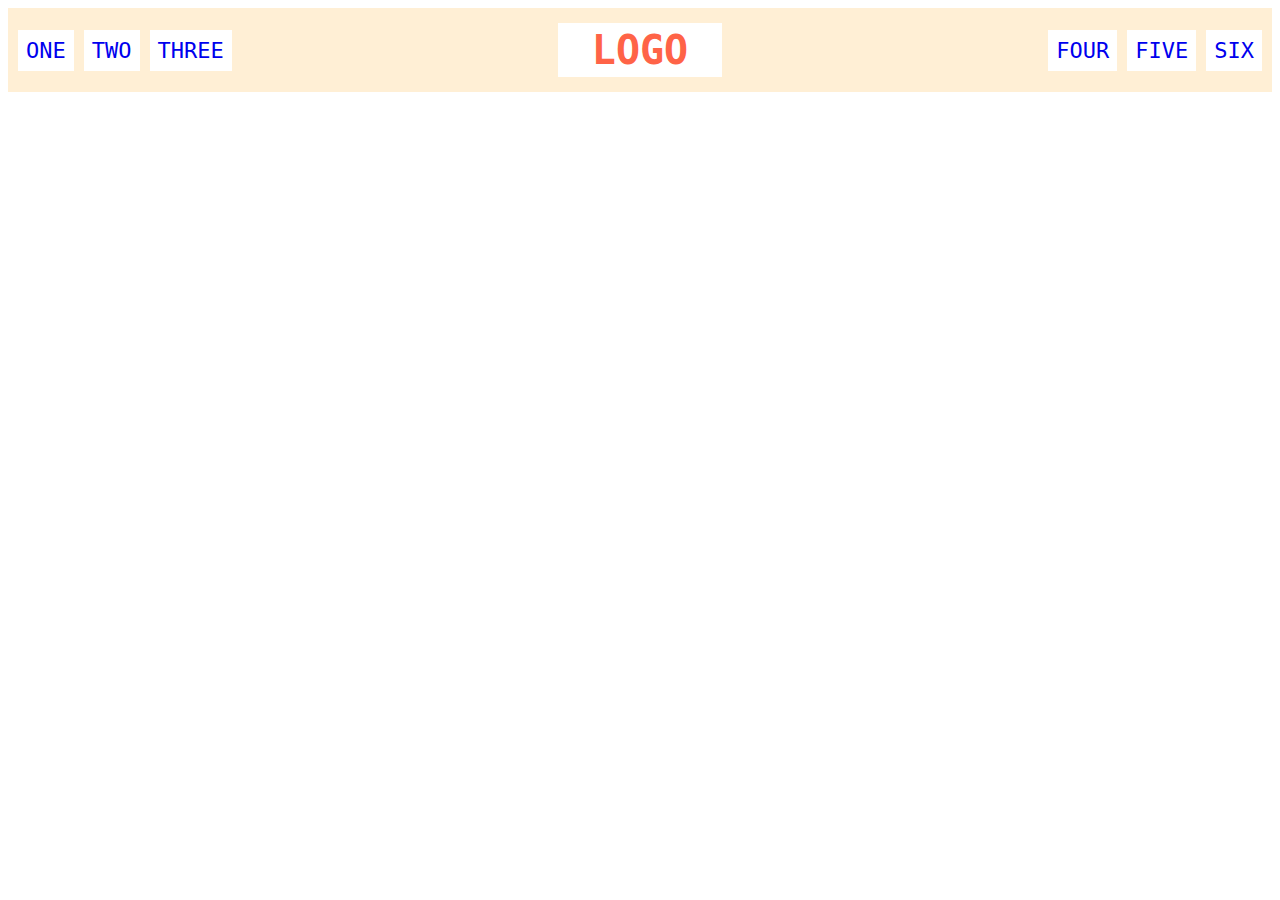
<file: foundations/flex/02-flex-header/index.html>
<!DOCTYPE html>
<html lang="en">
  <head>
    <meta charset="UTF-8">
    <meta http-equiv="X-UA-Compatible" content="IE=edge">
    <meta name="viewport" content="width=device-width, initial-scale=1.0">
    <title>Flex Header</title>
    <link rel="stylesheet" href="style.css">
  </head>
  <body>
    <div class="header">
      <div class="left-links">
        <ul>
          <li><a href="#">ONE</a></li>
          <li><a href="#">TWO</a></li>
          <li class="right"><a href="#">THREE</a></li>
        </ul>
      </div>
      <div class="logo">LOGO</div>
      <div class="right-links">
        <ul>
          <li class="left"><a href="#">FOUR</a></li>
          <li><a href="#">FIVE</a></li>
          <li><a href="#">SIX</a></li>
        </ul>
      </div>
    </div>
  </body>
</html>
</file>
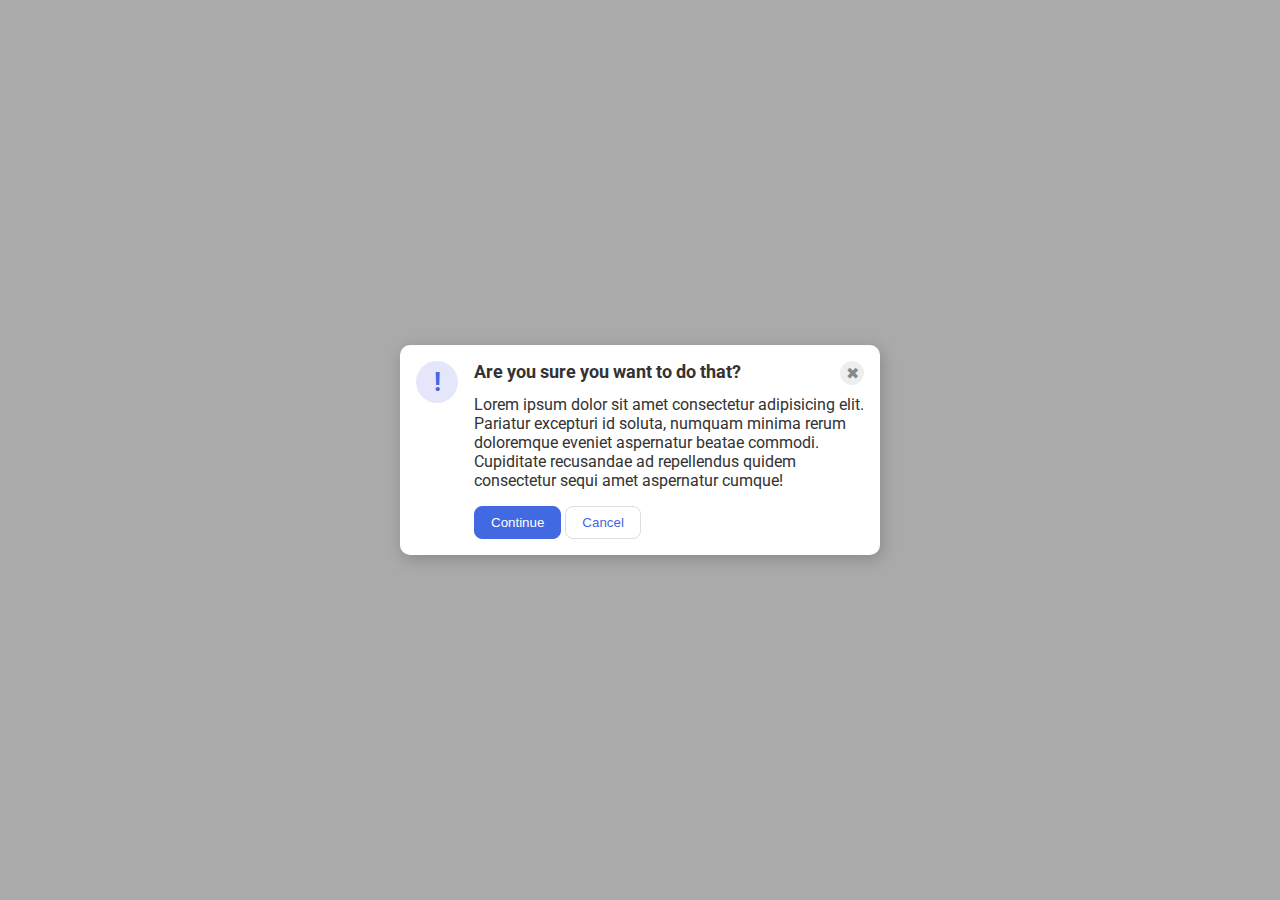
<file: foundations/flex/05-flex-modal/index.html>
<!DOCTYPE html>
<html lang="en">
  <head>
    <meta charset="UTF-8">
    <meta http-equiv="X-UA-Compatible" content="IE=edge">
    <meta name="viewport" content="width=device-width, initial-scale=1.0">
    <link rel="stylesheet" href="style.css">
    <title>Modal</title>
  </head>
  <body>
    <div class="modal">
      <div class="iconbox">
        <div class="icon">!</div>
      </div>
      
      <div class="block-2">
        <div class="header-box">
          <div class="header">Are you sure you want to do that?</div>
          <button class="close-button close-btn">✖</button>
        </div>
        <div class="text">Lorem ipsum dolor sit amet consectetur adipisicing elit. Pariatur excepturi id soluta, numquam minima rerum doloremque eveniet aspernatur beatae commodi. Cupiditate recusandae ad repellendus quidem consectetur sequi amet aspernatur cumque!</div>
        <button class="continue">Continue</button>
        <button class="cancel">Cancel</button>
      </div>
    </div>
  </body>
</html>
</file>
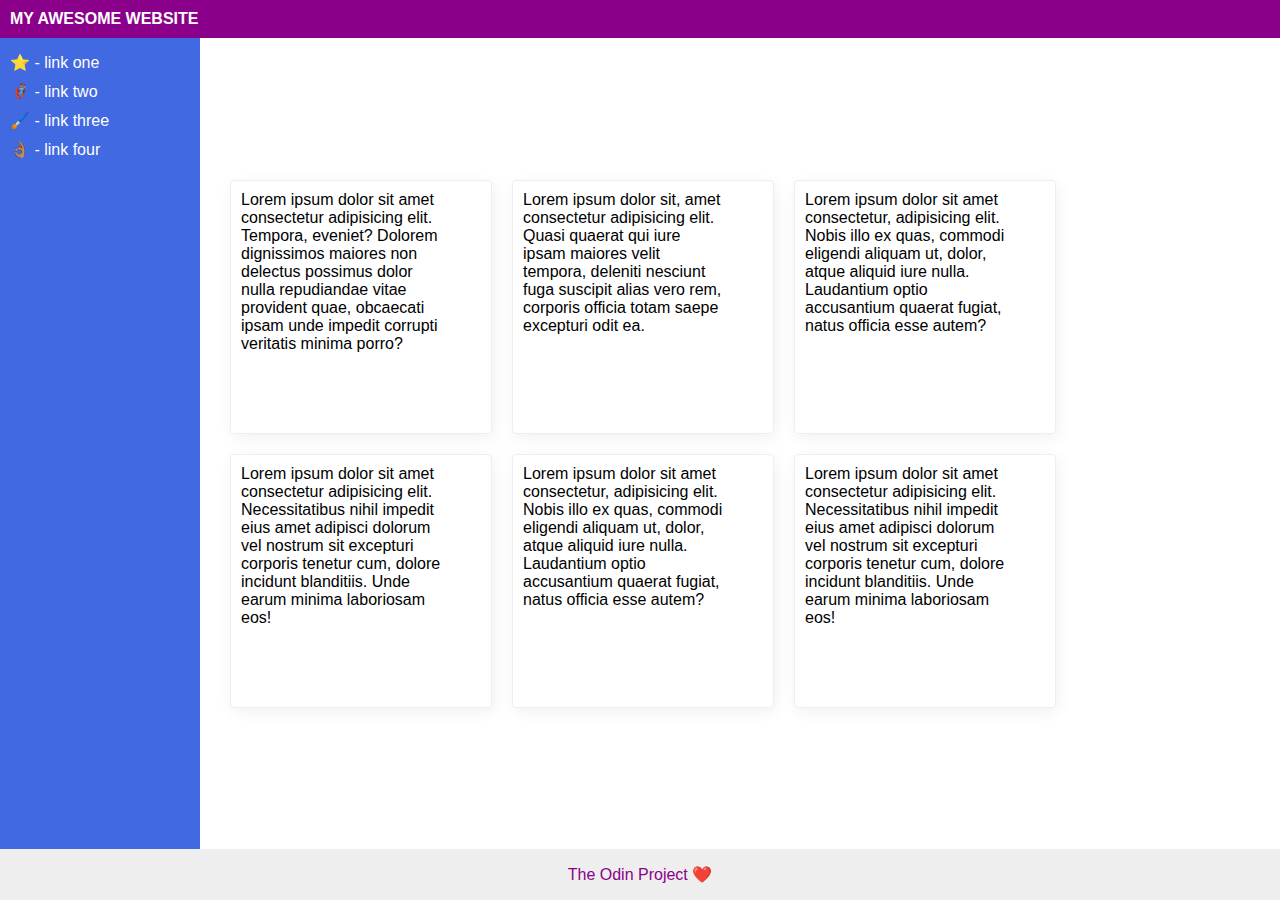
<file: foundations/flex/07-flex-layout-2/index.html>
<!DOCTYPE html>
<html lang="en">
  <head>
    <meta charset="UTF-8">
    <meta http-equiv="X-UA-Compatible" content="IE=edge">
    <meta name="viewport" content="width=device-width, initial-scale=1.0">
    <title>The Holy Grail</title>
    <link rel="stylesheet" href="style.css">
  </head>
  <body>
    <div class="header">
      MY AWESOME WEBSITE
    </div>
    <div class="middle-section">
      <div class="sidebar">
        <ul>
          <li><a href="#">⭐ - link one</a></li>
          <li><a href="#">🦸🏽‍♂️ - link two</a></li>
          <li><a href="#">🖌️ - link three</a></li>
          <li><a href="#">👌🏽 - link four</a></li>
        </ul>
      </div>
      <div class="card-box">
        <div class="card">Lorem ipsum dolor sit amet consectetur adipisicing elit. Tempora, eveniet? Dolorem dignissimos maiores non delectus possimus dolor nulla repudiandae vitae provident quae, obcaecati ipsam unde impedit corrupti veritatis minima porro?</div>
        <div class="card">Lorem ipsum dolor sit, amet consectetur adipisicing elit. Quasi quaerat qui iure ipsam maiores velit tempora, deleniti nesciunt fuga suscipit alias vero rem, corporis officia totam saepe excepturi odit ea.</div>
        <div class="card">Lorem ipsum dolor sit amet consectetur, adipisicing elit. Nobis illo ex quas, commodi eligendi aliquam ut, dolor, atque aliquid iure nulla. Laudantium optio accusantium quaerat fugiat, natus officia esse autem?</div>
        <div class="card">Lorem ipsum dolor sit amet consectetur adipisicing elit. Necessitatibus nihil impedit eius amet adipisci dolorum vel nostrum sit excepturi corporis tenetur cum, dolore incidunt blanditiis. Unde earum minima laboriosam eos!</div>
        <div class="card">Lorem ipsum dolor sit amet consectetur, adipisicing elit. Nobis illo ex quas, commodi eligendi aliquam ut, dolor, atque aliquid iure nulla. Laudantium optio accusantium quaerat fugiat, natus officia esse autem?</div>
        <div class="card">Lorem ipsum dolor sit amet consectetur adipisicing elit. Necessitatibus nihil impedit eius amet adipisci dolorum vel nostrum sit excepturi corporis tenetur cum, dolore incidunt blanditiis. Unde earum minima laboriosam eos!</div>
      </div>
    </div>
    
    
    <div class="footer">
      The Odin Project ❤️
    </div>
  </body>
</html>
</file>
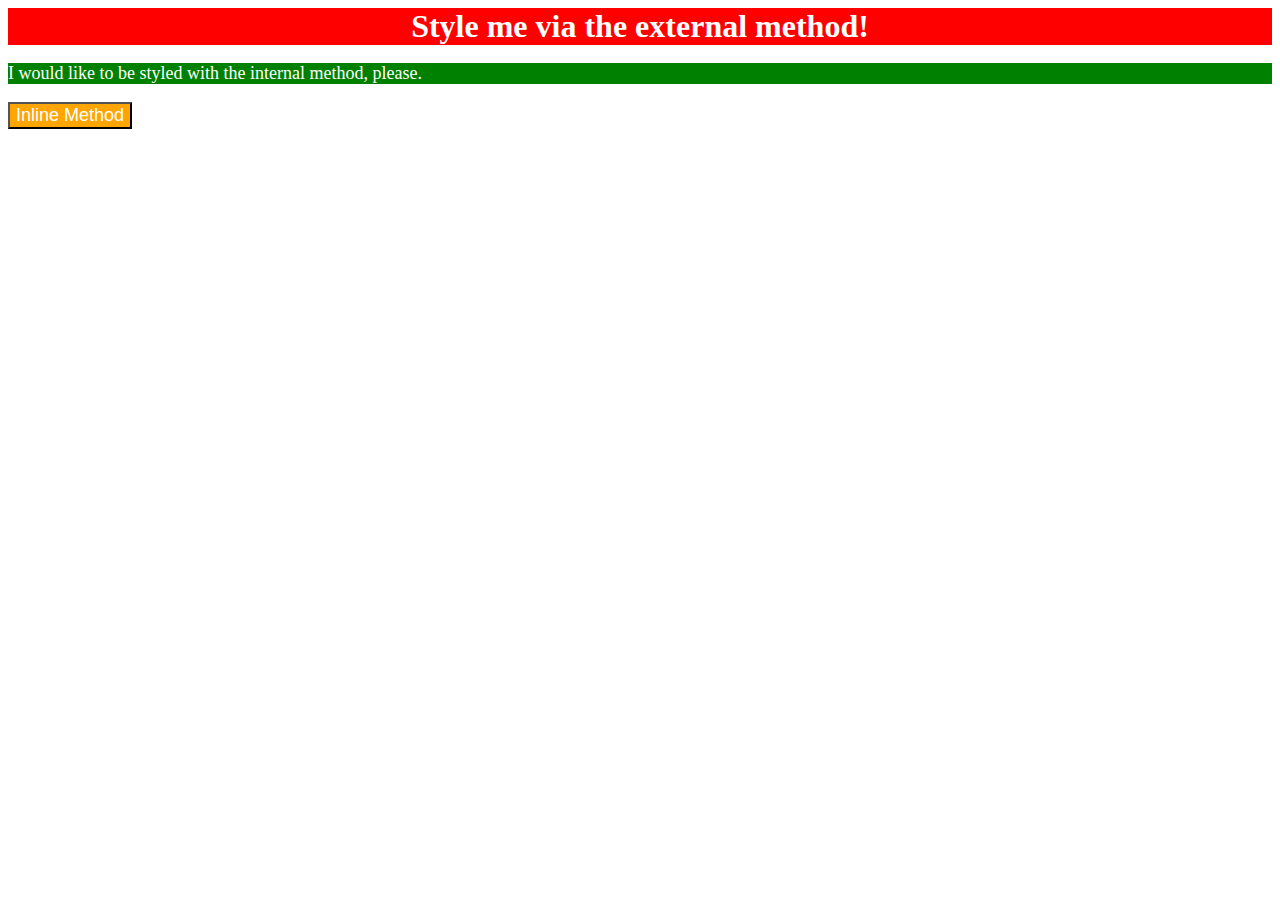
<file: foundations/intro-to-css/01-css-methods/index.html>
<!DOCTYPE html>
<html lang="en">
  <head>
    <meta charset="UTF-8">
    <meta http-equiv="X-UA-Compatible" content="IE=edge">
    <meta name="viewport" content="width=device-width, initial-scale=1.0">
    <title>Methods for Adding CSS</title>
    <link rel="stylesheet" href="./styles.css">
    <style>
      p{
        background: green;
        color: white;
        font-size: 18px;
      }
    </style>
  </head>
  <body>
    <div>Style me via the external method!</div>
    <p>I would like to be styled with the internal method, please.</p>
    <button style="background: orange; font-size: 18px; color: white;">Inline Method</button>
  </body>
</html>
</file>
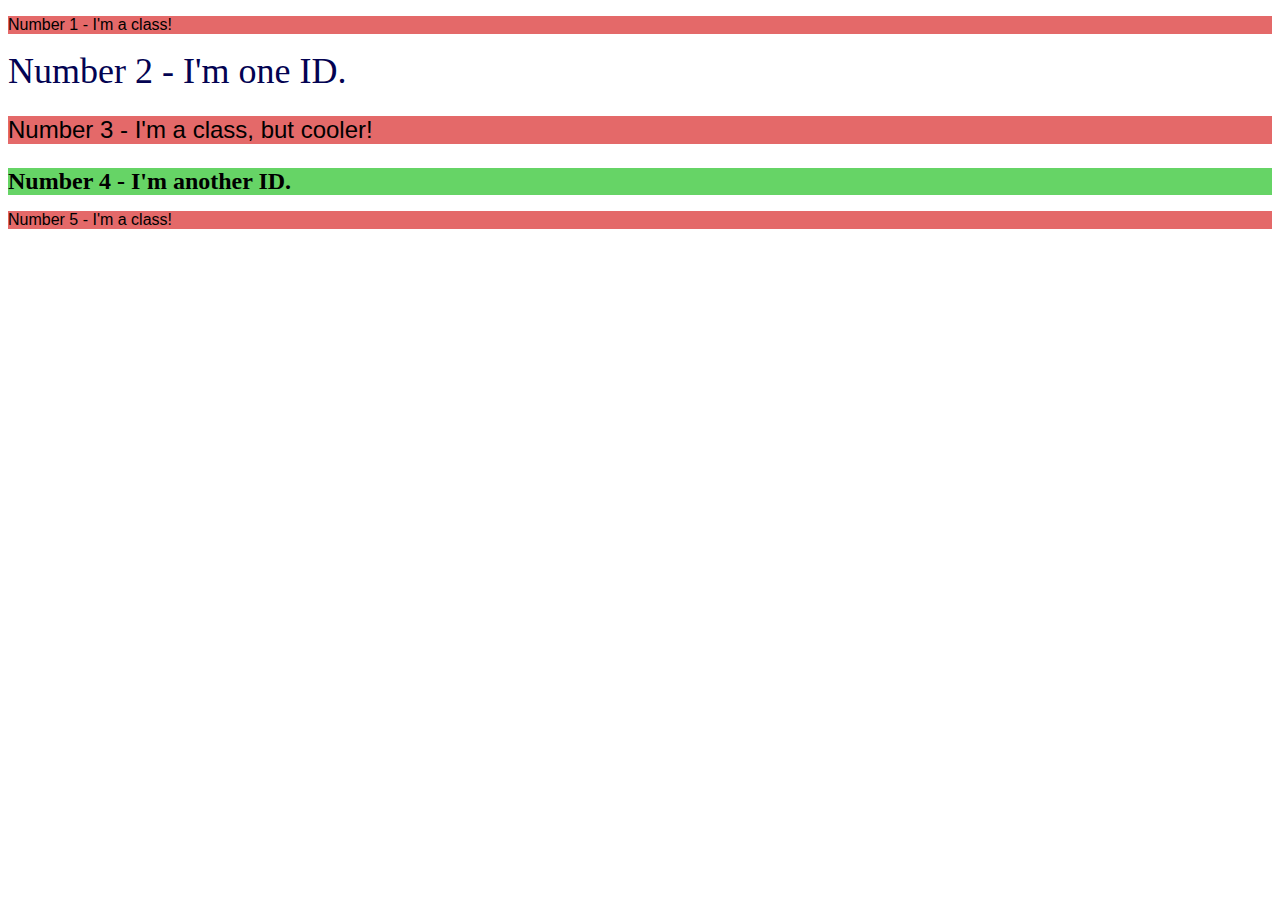
<file: foundations/intro-to-css/02-class-id-selectors/index.html>
<!DOCTYPE html>
<html lang="en">
  <head>
    <meta charset="UTF-8">
    <meta http-equiv="X-UA-Compatible" content="IE=edge">
    <meta name="viewport" content="width=device-width, initial-scale=1.0">
    <title>Class and ID Selectors</title>
    <link rel="stylesheet" href="style.css">
  </head>
  <body>
    <p class="odd">Number 1 - I'm a class!</p>
    <div id="solo">Number 2 - I'm one ID.</div>
    <p class="odd" id="special">Number 3 - I'm a class, but cooler!</p>
    <div id="size">Number 4 - I'm another ID.</div>
    <p class="odd">Number 5 - I'm a class!</p>
  </body>
</html>
</file>
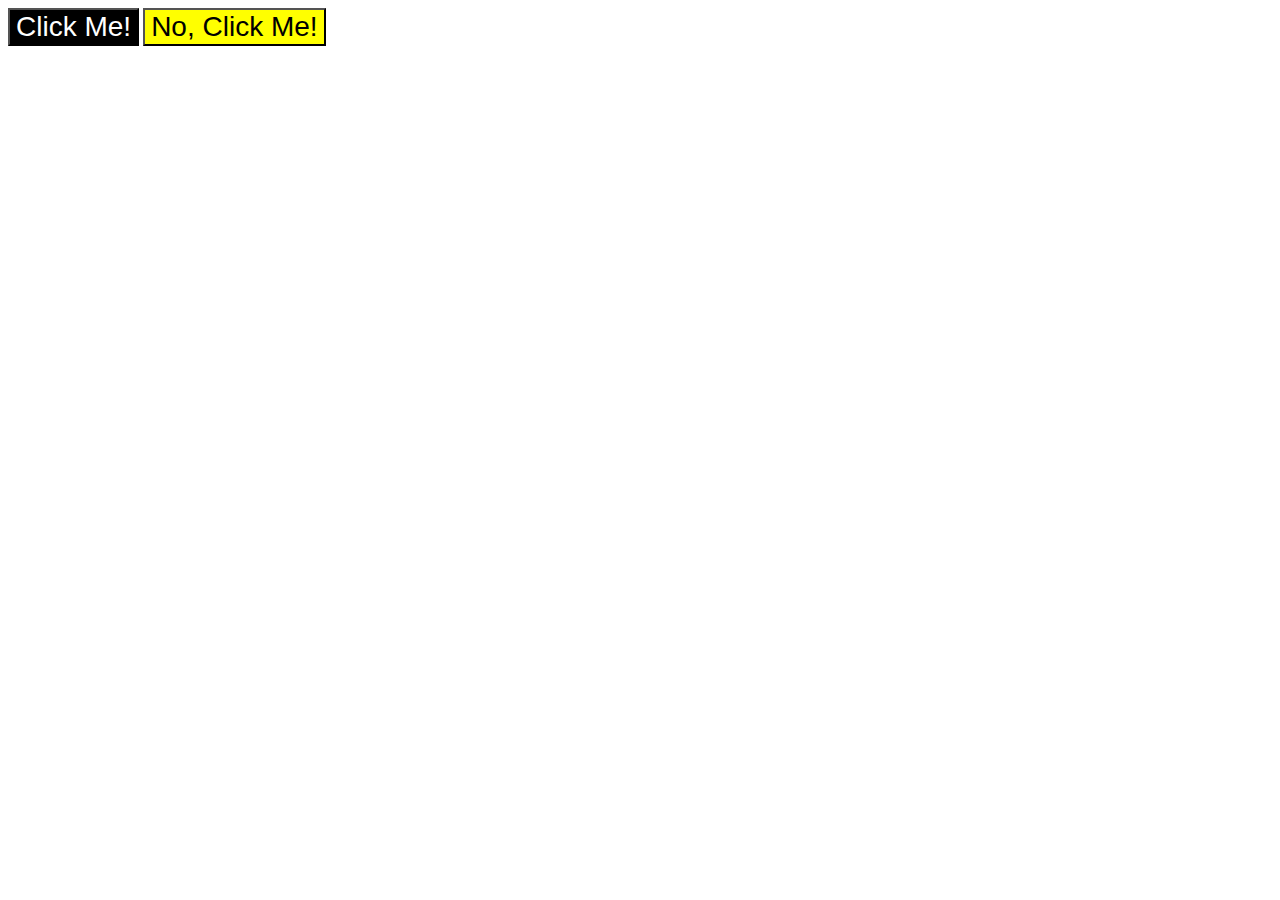
<file: foundations/intro-to-css/03-grouping-selectors/index.html>
<!DOCTYPE html>
<html lang="en">
  <head>
    <meta charset="UTF-8">
    <meta http-equiv="X-UA-Compatible" content="IE=edge">
    <meta name="viewport" content="width=device-width, initial-scale=1.0">
    <title>Grouping Selectors</title>
    <link rel="stylesheet" href="style.css">
  </head>
  <body>
    <button class="black">Click Me!</button>
    <button class="yellow">No, Click Me!</button>
  </body>
</html>
</file>
<file: foundations/flex/02-flex-header/style.css>
.header  {
  font-family: monospace;
  background: papayawhip;
  display: flex;
  justify-content: center;
  align-items: center;
}

.logo {
  font-size: 40px;
  font-weight: 900;
  color: tomato;
  background: white;
  padding: 4px 32px;
  flex: none;
  text-align: center;
  width: 100px;
  height: 75%;
  margin: 15px;
}
.left-links{
  display: flex;
  flex: 1;
  justify-content: flex-start;
}
.right-links{
  display: flex;
  flex: 1;
  justify-content: flex-end;
}
.left{
  margin-left: auto;
}
.right{
  margin-right: auto;
}

ul {
  /* this removes the dots on the list items*/
  list-style-type: none;
  display: flex;
  flex: 1;
  gap: 10px;
  margin: 10px;
  padding: 0;
}

a {
  font-size: 22px;
  background: white;
  padding: 8px;
  /* this removes the line under the links */
  text-decoration: none;
  flex: 1;
}
</file>
<file: foundations/flex/05-flex-modal/style.css>
@import url('https://fonts.googleapis.com/css2?family=Roboto:wght@400;700&display=swap');

html, body {
  height: 100%;
}
*{
  margin: 0;
  padding: 0;
  box-sizing: border-box;
}

body {
  font-family: Roboto, sans-serif;
  margin: 0;
  background: #aaa;
  color: #333;
  /* I'll give you this one for free lol */
  display: flex;
  align-items: center;
  justify-content: center;
}

.modal {
  background: white;
  width: 480px;
  border-radius: 10px;
  box-shadow: 2px 4px 16px rgba(0,0,0,.2);
  padding: 16px;
  display: flex;
  gap: 16px;
}

.icon {
  color: royalblue;
  font-size: 26px;
  font-weight: 700;
  background: lavender;
  width: 42px;
  height: 42px;
  border-radius: 50%;
  display: flex;
  align-items: center;
  justify-content: center;
}
.iconbox{
  flex: 1;
}
.block-2{
  flex: initial;
}
.header-box{
  display: flex;
  gap: 10px;

}
.header{
  font-weight: bold;
  font-size: 18px;
}

.close-button {
  background: #eee;
  border-radius: 50%;
  color: #888;
  font-weight: 400;
  font-size: 16px;
  height: 24px;
  width: 24px;
  display: flex;
  align-items: center;
  justify-content: center;
  border: 1px solid #eee;
  padding: 0;
  margin-left: auto;
}

.text{
  padding-top: 10px;
  padding-bottom: 16px;
  min-width: 250px;
}

button {
  cursor: pointer;
  padding: 8px 16px;
  border-radius: 8px;
}

button.continue {
  background: royalblue;
  border: 1px solid royalblue;
  color: white;
}

button.cancel {
  background: white;
  border: 1px solid #ddd;
  color: royalblue;
}
</file>
<file: foundations/flex/07-flex-layout-2/style.css>
body {
  font-family: -apple-system, BlinkMacSystemFont, 'Segoe UI', Roboto, Oxygen, Ubuntu, Cantarell, 'Open Sans', 'Helvetica Neue', sans-serif;
  margin: 0;
  min-height: 100vh;
  display: flex;
  flex-direction: column;
}
a{
  color: white;
  text-decoration: none;
}
li{
  padding: 5px 10px;
}
.header {
  background: darkmagenta;
  color: white;
  padding: 10px;
  font-weight: 900;
  min-width: 400px;
  
}

.sidebar{
  display: flex;
  flex-direction: column;
  max-width: 200px;
  min-width: 100px;
  box-sizing: border-box;
  
}
.middle-section{
  display: flex;
  flex: 1;
}

ul{
  list-style-type: none;
  margin: 0;
  padding: 0;
  margin-top: 10px;
}

.card-box{
  display: flex;
  flex-wrap: wrap;
  gap: 20px;
  align-content: center;
  padding: 30px;
  flex: 2;
}

.footer {
  background: #eee;
  color: darkmagenta;
  padding: 16px;
  text-align: center;
}

.sidebar {
  width: 300px;
  background: royalblue;
  box-sizing: border-box;
}

.card {
  border: 1px solid #eee;
  box-shadow: 2px 4px 16px rgba(0,0,0,.06);
  border-radius: 4px;
  width: 200px;
  text-align: left;
  padding: 10px;
  padding-bottom: 80px;
  padding-right: 50px;
  
}
</file>
<file: foundations/intro-to-css/01-css-methods/styles.css>
div{
    background: red;
    color: white;
    font-size: 32px;
    font-weight: bold;
    text-align: center;
}
</file>
<file: foundations/intro-to-css/02-class-id-selectors/style.css>
.odd{
    background-color: #e46969;
    font-family: Verdana, Geneva, Tahoma, sans-serif;
}
#special,#size{
    font-size: 24px;
}
#solo{
    color: rgb(3, 3, 82);
    font-size: 36px;
}
#size{
    background: rgb(102, 212, 102);
    font-weight: bold;
}
</file>
<file: foundations/intro-to-css/03-grouping-selectors/style.css>
.black{
    background: black;
    color: white;
}
.yellow{
    background: yellow;
}
.black, .yellow{
    font-family: Arial, Helvetica, sans-serif;
    font-size: 28px;
}
</file>
